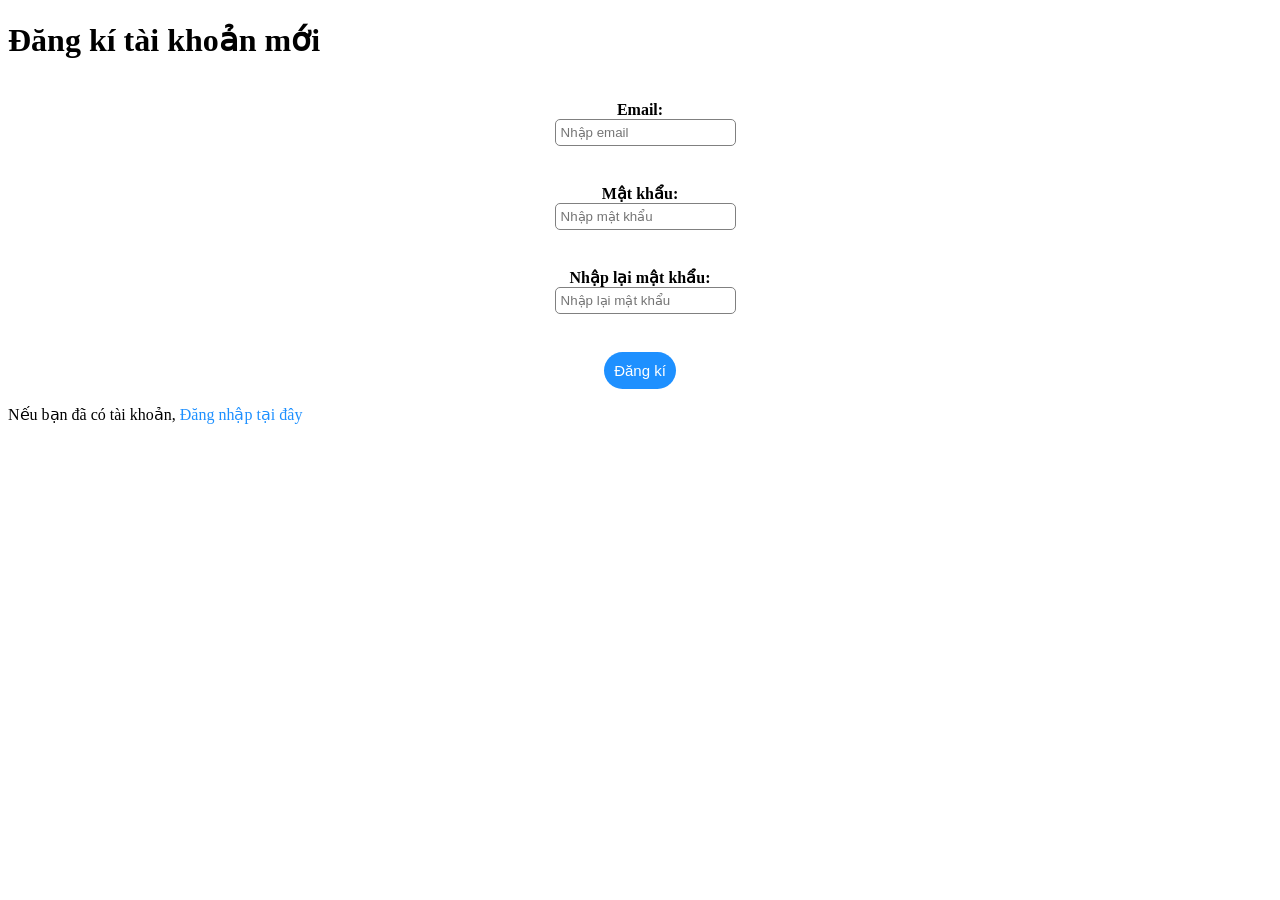
<file: dangki.html>
<!DOCTYPE html>
<html lang="en">
<head>
    <meta charset="UTF-8">
    <meta http-equiv="X-UA-Compatible" content="IE=edge">
    <meta name="viewport" content="width=device-width, initial-scale=1.0">
	<title>Trang đăng kí</title>
	<style>
        form {
	display: flex;
	flex-direction: column;
	align-items: center;
}

label {
	display: block;
	margin-top: 20px;
	font-weight: bold;
}

input {
	margin-left: 10px;
	padding: 5px;
	border-radius: 5px;
	border: 1px solid gray;
}

button {
	margin-top: 20px;
	padding: 10px;
	background-color: #1E90FF;
	color: white;
	border: none;
	border-radius: 20px;
	font-size: 15px;
	cursor: pointer;
	transition-duration: 0.3s;
}

button:hover {
	background-color: #add8e6;
}

a {
	text-decoration: none;
	color: #1E90FF;
}

a:hover {
	text-decoration: underline;
}

    </style>
	<script >function validateForm() {
        const email = document.forms[0].email.value;
        const password = document.forms[0].password.value;
        const confirmPassword = document.forms[0].confirmPassword.value;
    
        if(email == "") {
            alert("Vui lòng nhập email");
            return false;
        }
    
        if (!validateEmail(email)) {
            alert("Email không hợp lệ");
            return false;
        }
    
        if(password == "") {
            alert("Vui lòng nhập mật khẩu");
            return false;
        }
    
        if(password != confirmPassword) {
            alert("Mật khẩu không trùng khớp");
            return false;
        }
    
        alert("Tạo tài khoản thành công!");
        return true;
    }
    
    function validateEmail(email) {
        const re = /\S+@\S+\.\S+/;
          return re.test(email);
    }
    </script>
</head>
<body>
	<h1>Đăng kí tài khoản mới</h1>
	<form>
		<label>Email:</label>
		<input type="email" placeholder="Nhập email" name="email" required><br>

		<label>Mật khẩu:</label>
		<input type="password" placeholder="Nhập mật khẩu" name="password" required><br>

		<label>Nhập lại mật khẩu:</label>
		<input type="password" placeholder="Nhập lại mật khẩu" name="confirmPassword" required><br>

		<button type="submit" onclick="validateForm()">Đăng kí</button>
	</form>
	<p>Nếu bạn đã có tài khoản, <a href="dangnhap.html">Đăng nhập tại đây</a></p>
</body>
</html>
</file>
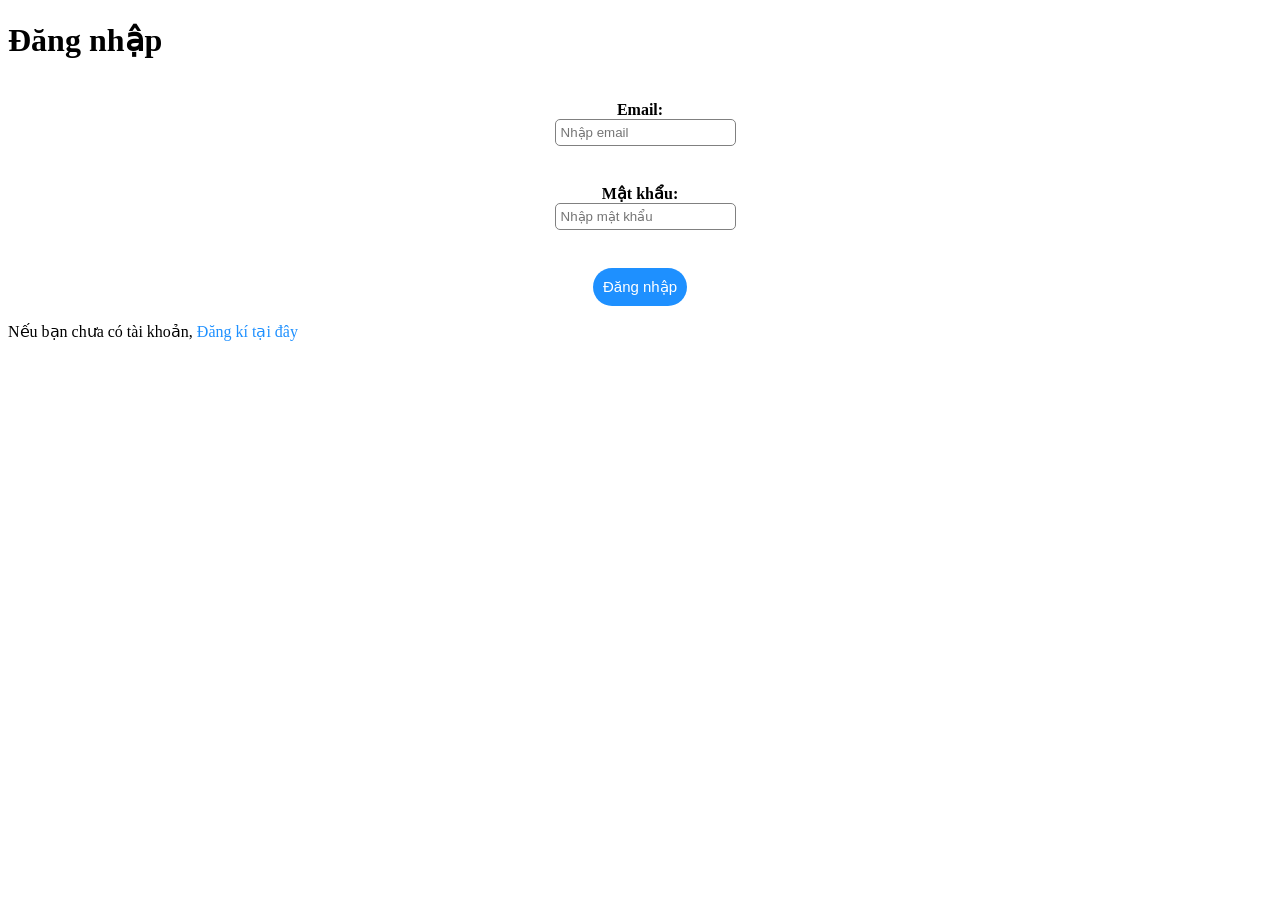
<file: dangnhap.html>
<!DOCTYPE html>
<html lang="en">
<head>
    <meta charset="UTF-8">
    <meta http-equiv="X-UA-Compatible" content="IE=edge">
    <meta name="viewport" content="width=device-width, initial-scale=1.0">
	<title>Trang đăng nhập</title>
	<style>
		head {
			text-align: center;
		}
		form {
	display: flex;
	flex-direction: column;
	align-items: center;
}

label {
	display: block;
	margin-top: 20px;
	font-weight: bold;
}

input {
	margin-left: 10px;
	padding: 5px;
	border-radius: 5px;
	border: 1px solid gray;
}

button {
	margin-top: 20px;
	padding: 10px;
	background-color: #1E90FF;
	color: white;
	border: none;
	border-radius: 20px;
	font-size: 15px;
	cursor: pointer;
	transition-duration: 0.3s;
}

button:hover {
	background-color: #add8e6;
}

a {
	text-decoration: none;
	color: #1E90FF;
}

a:hover {
	text-decoration: underline;
}

	</style>
	<script >
		function validateForm() {
	const email = document.forms[0].email.value;
	const password = document.forms[0].password.value;

	if(email == "") {
		alert("Vui lòng nhập email");
		return false;
	}

	if(!validateEmail(email)) {
		alert("Email không hợp lệ");
		return false;
	}

	if(password == "") {
		alert("Vui lòng nhập mật khẩu");
		return false;
	}

	alert("Đăng nhập thành công!");
	return true;
}

function validateEmail(email) {
	const re = /\S+@\S+\.\S+/;
  	return re.test(email);
}

	</script>
</head>
<body>
	<h1>Đăng nhập</h1>
	<form>
		<label>Email:</label>
		<input type="email" placeholder="Nhập email" name="email" required><br>

		<label>Mật khẩu:</label>
		<input type="password" placeholder="Nhập mật khẩu" name="password" required><br>

		<button type="submit" onclick="validateForm()">Đăng nhập</button>
	</form>
	<p>Nếu bạn chưa có tài khoản, <a href="dangki.html">Đăng kí tại đây</a></p>
</body>
</html>
</file>
